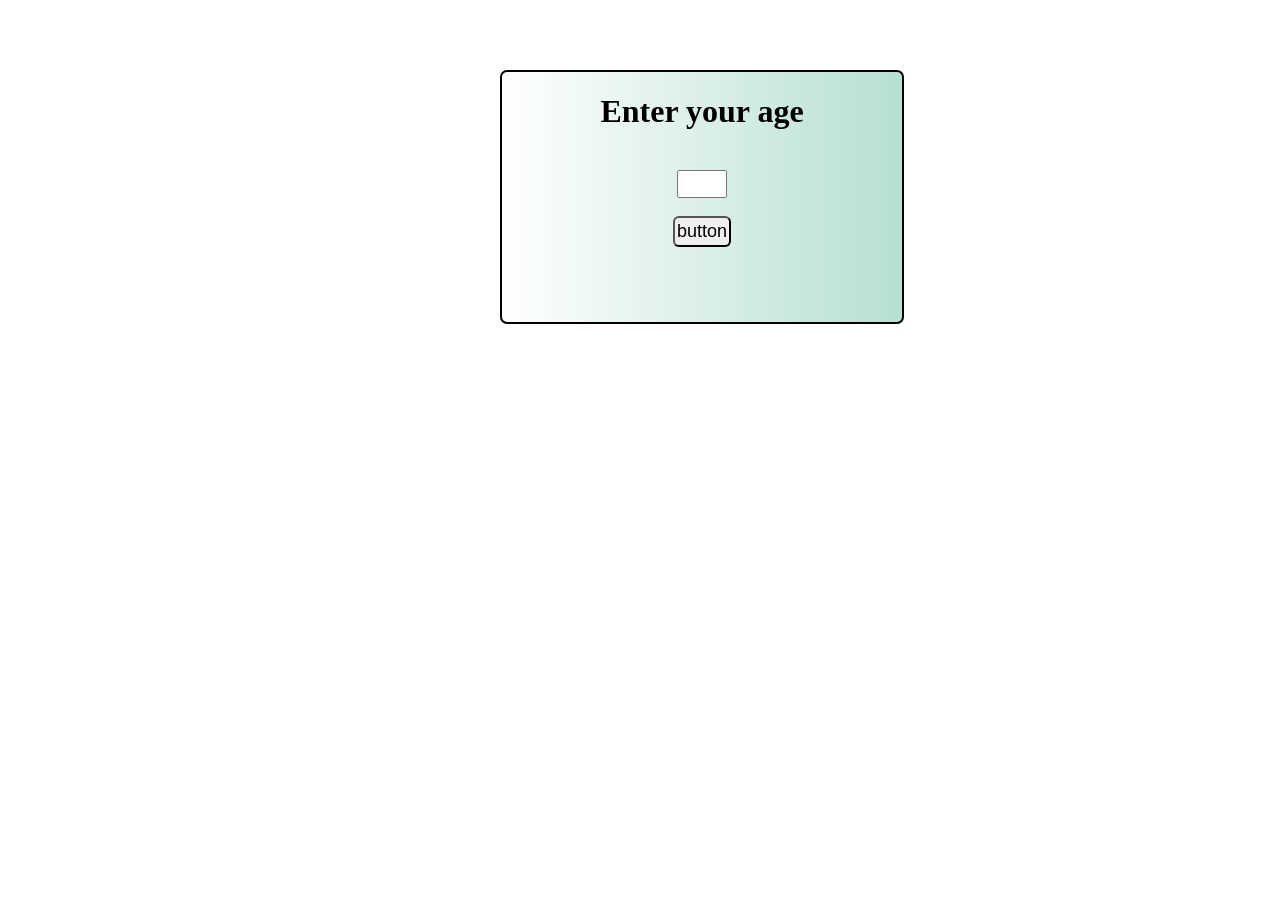
<file: if statement project/index.html>
<!DOCTYPE html>
<html lang="en">
<head>
    <meta charset="UTF-8">
    <meta name="viewport" content="width=device-width, initial-scale=1.0">
    <title>My Website</title>
    <link rel="stylesheet" href="/if statement project/main.css">
</head>
<body>
<div class="mydiv">
    <label for=""><h1>Enter your age</h1></label><br>
    <input type="text" id="myInput" style="width: 40px;"><br><br>
    <button type="text" id="mySubmit">button</button>
    <p id="resultElement"></p>
</div>
    
    <script src="/if statement project/index.js"></script>
</body>
</html>
</file>
<file: if statement project/main.css>
body{
    text-align: center;
}

#mySubmit{
    padding: 3px 2px;
    font-size:large;
    border-radius: 6px;
}

#myInput{
padding: 3px;
font-size: 1em;
}

.mydiv{
    border: 2px solid;
    width: 400px;
    height: 250px;
    border-radius: 7px;
    left: 500px;
    top: 70px;
    position: absolute;
    background-image: linear-gradient(to right, rgb(255,255,255), rgb(183, 224, 209))

}
#resultElement{
    font-size: 1.5em;
    font-weight: bold;
    color: rgb(229, 18, 18);
}
label{
    font: rgb(233, 199, 9);
}
</file>
